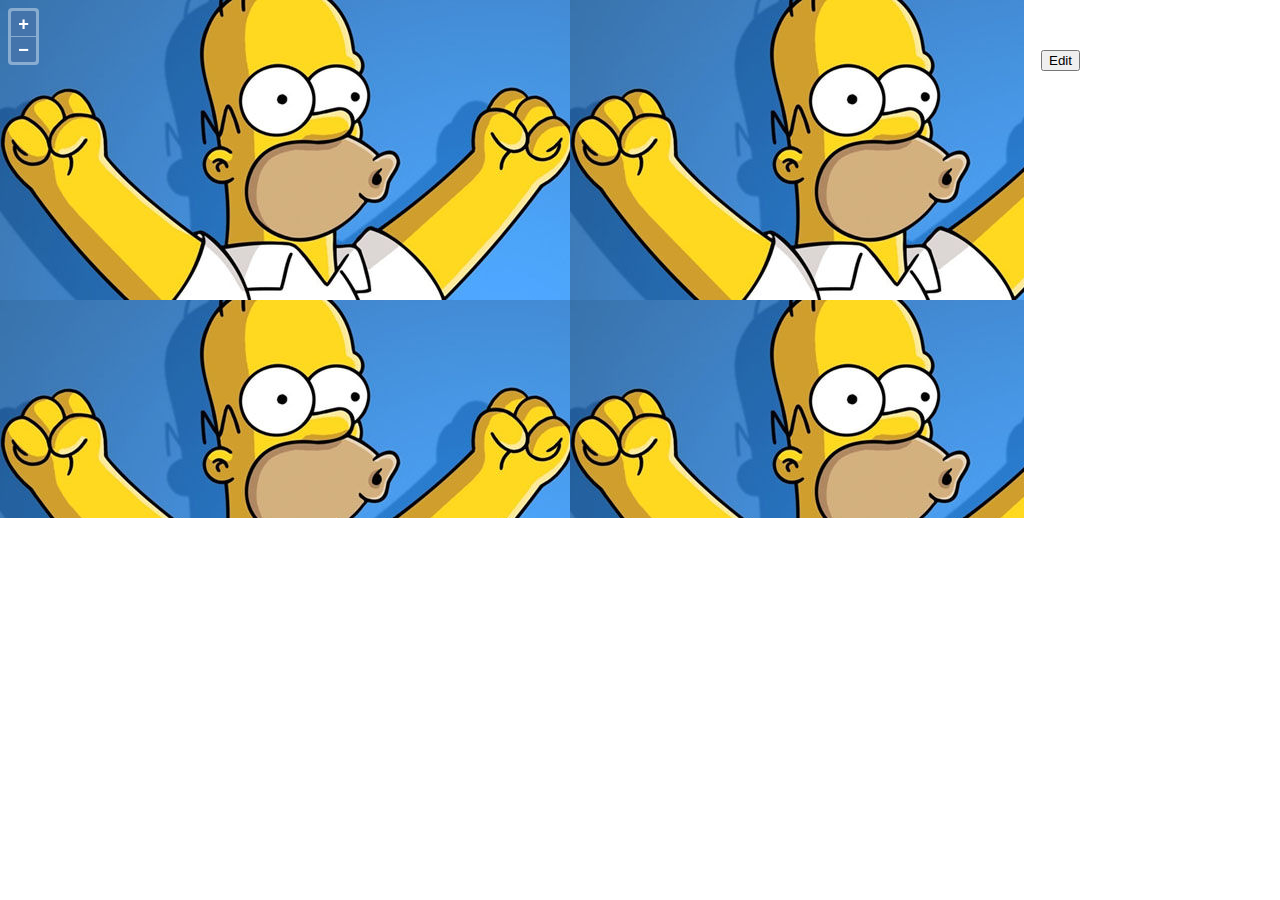
<file: index.html>
<!DOCTYPE html>
<html>
<head lang="en">
    <meta charset="UTF-8">
    <script type="text/javascript" src="ol-debug.js"></script>
    <script data-main="main.js" src="requireJs.js"></script>
    <link rel="stylesheet" href="main.css"></link>
    <link rel="stylesheet" href="OpenLayers.css"></link>
    <link rel="stylesheet" href="reset.css"></link>
    <title></title>
</head>
<body>
    <div class="map-container">
        <div id="map" class="map">
        </div>
    </div>
    <div class="figure-control">
        <button class="editor-button" hidden="hidden">Edit</button>
        <button class="save-button" hidden="hidden">Save</button>
        <button class="close-editor-button" hidden="hidden">Close editor</button>
        <ul class="geometry-type-list" hidden="hidden">
            <p><b>Choose figure type</b>
        </ul>
        </p>
    </div>
</body>
</html>
</file>
<file: main.css>
.map-container{
    float:left;
    position: relative;
    height: 100%;
    width: 80%;
}
.map{
    height: 100%;
    width: 100%;
    background: url(background.jpg);
}

.figure-control{
    padding-right: 200px;
    float: right;
    padding-top: 50px;
}
</file>
<file: OpenLayers.css>
.ol-mouse-position {
    top: 8px;
    right: 8px;
    position: absolute;
}

.ol-scale-line {
    background: #95b9e6;
    background: rgba(0,60,136,0.3);
    border-radius: 4px;
    bottom: 8px;
    left: 8px;
    padding: 2px;
    position: absolute;
}
.ol-scale-line-inner {
    border: 1px solid #eeeeee;
    border-top: none;
    color: #eeeeee;
    font-size: 10px;
    text-align: center;
    margin: 1px;
    padding: 0px 2px;
}
.ol-unsupported {
    display: none;
}
.ol-viewport .ol-unselectable {
    -webkit-touch-callout: none;
    -webkit-user-select: none;
    -khtml-user-select: none;
    -moz-user-select: none;
    -ms-user-select: none;
    user-select: none;
    -webkit-tap-highlight-color: rgba(0,0,0,0);
}

.ol-control {
    position: absolute;
    background-color: #eee;
    background-color: rgba(255,255,255,0.4);
    border-radius: 4px;
    padding: 2px;
}
.ol-control:hover {
    background-color: rgba(255,255,255,0.6);
}
.ol-zoom {
    top: .5em;
    left: .5em;
}
.ol-rotate {
    top: .5em;
    right: .5em;
    transition: opacity .25s;
}
.ol-rotate.ol-hidden {
    opacity: 0;
    display: none;
}
.ol-zoom-extent {
    top: 4.643em;
    left: .5em;
}
.ol-full-screen {
    right: .5em;
    top: .5em;
}
@media print {
    .ol-control {
        display: none;
    }
}

.ol-control button {
    display: block;
    margin: 1px;
    padding: 0;
    color: white;
    font-size: 1.14em;
    font-weight: bold;
    text-decoration: none;
    text-align: center;
    height: 1.375em;
    width: 1.375em;
    line-height: .4em;
    background-color: #7b98bc;
    background-color: rgba(0,60,136,0.5);
    border: none;
    border-radius: 2px;
}
.ol-control button::-moz-focus-inner {
    border: none;
    padding: 0;
}
.ol-zoom-extent button {
    line-height: 1.4em;
}
.ol-compass {
    display: block;
    font-weight: normal;
    font-size: 1.2em;
}
.ol-touch .ol-control button {
    font-size: 1.5em;
}
.ol-touch .ol-zoom-extent {
    top: 5.5em;
}
.ol-control button:hover,
.ol-control button:focus {
    text-decoration: none;
    background-color: #4c6079;
    background-color: rgba(0,60,136,0.7);
}
.ol-zoom-extent button:after {
    content: "E";
}
.ol-zoom .ol-zoom-in {
    border-radius: 2px 2px 0 0;
}
.ol-zoom .ol-zoom-out {
    border-radius: 0 0 2px 2px;
}
button.ol-full-screen-false:after {
    content: "\2194";
}
button.ol-full-screen-true:after {
    content: "\00d7";
}

.ol-attribution.ol-unselectable.ol-control{
    display: none;
}

.ol-attribution {
    text-align: right;
    bottom: .5em;
    right: .5em;
    max-width: calc(100% - 1.3em);
}

.ol-attribution ul {
    margin: 0;
    padding: 0 .5em;
    font-size: .7rem;
    line-height: 1.375em;
    color: #000;
    text-shadow: 0 0 2px #fff;
}
.ol-attribution li {
    display: inline;
    list-style: none;
    line-height: inherit;
}
.ol-attribution li:not(:last-child):after {
    content: " ";
}
.ol-attribution img {
    max-height: 2em;
    max-width: inherit;
}
.ol-attribution ul, .ol-attribution button {
    display: inline-block;
}
.ol-attribution.ol-collapsed ul {
    display: none;
}
.ol-attribution.ol-logo-only ul {
    display: block;
}
.ol-attribution:not(.ol-collapsed) {
    background: rgba(255,255,255,0.8);
}
.ol-attribution.ol-uncollapsible {
    bottom: 0;
    right: 0;
    border-radius: 4px 0 0;
    height: 1.1em;
    line-height: 1em;
}
.ol-attribution.ol-logo-only {
    background: transparent;
    bottom: .4em;
    height: 1.1em;
    line-height: 1em;
}
.ol-attribution.ol-uncollapsible img {
    margin-top: -.2em;
    max-height: 1.6em;
}
.ol-attribution.ol-logo-only button,
.ol-attribution.ol-uncollapsible button {
    display: none;
}

.ol-zoomslider {
    position: absolute;
    top: 4.5em;
    left: .5em;
    background: #eee;
    background: rgba(255, 255, 255, 0.4);
    width: 24px;
    height: 200px;
}
.ol-zoomslider-thumb {
    position: absolute;
    background: #7b98bc;
    background: rgba(0,60,136,0.5);
    border-radius: 2px;
    cursor: pointer;
    height: 10px;
    width: 22px;
    margin: 3px;
}

.ol-touch .ol-zoomslider {
    top: 5.5em;
    width: 2.052em;
}
.ol-touch .ol-zoomslider-thumb {
    width: 1.8em;
}

.ol-overviewmap {
    position: absolute;
    left: 0.5em;
    bottom: 0.5em;
}
.ol-overviewmap.ol-uncollapsible {
    bottom: 0;
    left: 0;
    border-radius: 0 4px 0 0;
}
.ol-overviewmap .ol-overviewmap-map,
.ol-overviewmap button {
    display: inline-block;
}
.ol-overviewmap .ol-overviewmap-map {
    border: 1px solid #7b98bc;
    height: 150px;
    margin: 2px;
    width: 150px;
}
.ol-overviewmap:not(.ol-collapsed) button{
    bottom: 1px;
    left: 2px;
    position: absolute;
}
.ol-overviewmap.ol-collapsed .ol-overviewmap-map,
.ol-overviewmap.ol-uncollapsible button {
    display: none;
}
.ol-overviewmap:not(.ol-collapsed) {
    background: rgba(255,255,255,0.8);
}
.ol-overviewmap-box {
    border: 2px dotted rgba(0,60,136,0.7);
}
</file>
